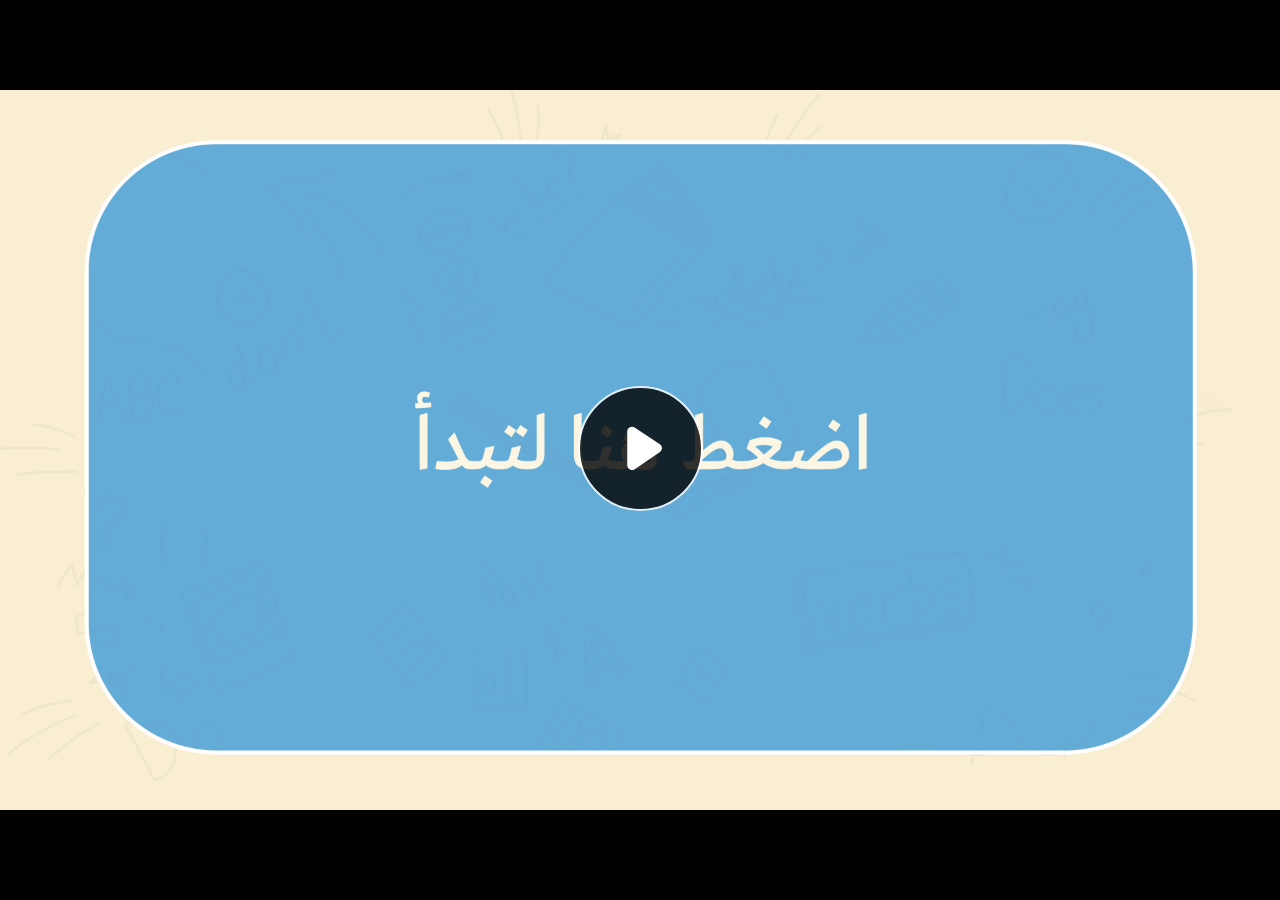
<file: index.html>
﻿<!doctype html>
<html lang="en-US">
<head>
  <meta charset="utf-8">
  <!-- Created using Storyline 360 - http://www.articulate.com  -->
  <!-- version: 3.77.30587.0 -->
  <title>EG.G6.ENG.SEM1.UA.T2.S2.7</title>
  <meta http-equiv="x-ua-compatible" content="IE=edge"/>
  <meta name="viewport" content="width=device-width,initial-scale=1,user-scalable=no,shrink-to-fit=no,minimal-ui"/>
  <meta name="apple-mobile-web-app-capable" content="yes"/>
  <style>
    html, body { height: 100%; padding: 0; margin: 0 }
    #app { height: 100%; width: 100%; }
  </style>

  <script>
    window.DS = {};
    window.globals = {
      DATA_PATH_BASE: '',
      HAS_FRAME: true,
      HAS_SLIDE: true,

      lmsPresent: false,
      tinCanPresent: false,
      cmi5Present: false,
      aoSupport: false,
      scale: 'noscale',
      captureRc: false,
      browserSize: 'optimal',
      bgColor: '#282828',
      features: 'AccessibleVideo,ConnectionMessages,DropIn1,DropIn2,FullScreenToggle,LayerPresentAsDialog,MultipleQuizTracking,PlayerSpeedControl,StreamingVideo,UpdatedThemeEditor,UseAudioElement,VideoSync',
      themeName: 'unified',
      preloaderColor: '#FFFFFF',
      suppressAnalytics: false,
      productChannel: 'stable',
      publishSource: 'storyline',
      aid: 'aid|888d9dab-7d74-4938-a002-bf62eb422405',
      cid: '7ab4919e-b2c3-40b6-8505-9f9579dfb4e4',
      playerVersion: '3.77.30587.0',
      publishTimestamp: '2023-10-11T16:46:52.0478315Z',
      maxIosVideoElements: 10,
      connectionSettings: { message: 'You%20are%20offline.%20Trying%20to%20reconnect...', useDarkTheme: false, mode: 'disabled' },

      
      parseParams: function(qs) {
        if (window.globals.parsedParams != null) {
          return window.globals.parsedParams;
        }
        qs = (qs || window.location.search.substr(1)).split('+').join(' ');
        var params = {},
            tokens,
            re = /[?&]?([^=]+)=([^&]*)/g;

        while (tokens = re.exec(qs)) {
          params[decodeURIComponent(tokens[1]).trim()] =
            decodeURIComponent(tokens[2]).trim();
        }
        window.globals.parsedParams = params;
        return params;
      }

    };
  </script>
  <script>
    var isIe11 = ('ActiveXObject' in window || window.MSBlobBuilder != null)
      && window.msCrypto != null && !window.ActiveXObject;
    if (isIe11) {
      window.globals.unsupportedBrowser = true;
      document.write(atob('[base64]'));
    }
  </script>
  
  <script>window.THREE = { };</script>
  
</head>
<body style="background: #282828" class="cs-HTML theme-unified">
  <!-- 360 -->
  <script>!function(){var e,i=/iPhone/i,o=/iPod/i,n=/iPad/i,t=/\biOS-universal(?:.+)Mac\b/i,r=/\bAndroid(?:.+)Mobile\b/i,a=/Android/i,d=/(?:SD4930UR|\bSilk(?:.+)Mobile\b)/i,p=/Silk/i,l=/Windows Phone/i,u=/\bWindows(?:.+)ARM\b/i,b=/BlackBerry/i,s=/BB10/i,c=/Opera Mini/i,f=/\b(CriOS|Chrome)(?:.+)Mobile/i,h=/Mobile(?:.+)Firefox\b/i,v=function(e){return void 0!==e&&"MacIntel"===e.platform&&"number"==typeof e.maxTouchPoints&&e.maxTouchPoints>1&&"undefined"==typeof MSStream};e=function(e){var m={userAgent:"",platform:"",maxTouchPoints:0};e||"undefined"==typeof navigator?"string"==typeof e?m.userAgent=e:e&&e.userAgent&&(m={userAgent:e.userAgent,platform:e.platform,maxTouchPoints:e.maxTouchPoints||0}):m={userAgent:navigator.userAgent,platform:navigator.platform,maxTouchPoints:navigator.maxTouchPoints||0};var g=m.userAgent,y=g.split("[FBAN");void 0!==y[1]&&(g=y[0]),void 0!==(y=g.split("Twitter"))[1]&&(g=y[0]);var A=function(e){return function(i){return i.test(e)}}(g),w={apple:{phone:A(i)&&!A(l),ipod:A(o),tablet:!A(i)&&(A(n)||v(m))&&!A(l),universal:A(t),device:(A(i)||A(o)||A(n)||A(t)||v(m))&&!A(l)},amazon:{phone:A(d),tablet:!A(d)&&A(p),device:A(d)||A(p)},android:{phone:!A(l)&&A(d)||!A(l)&&A(r),tablet:!A(l)&&!A(d)&&!A(r)&&(A(p)||A(a)),device:!A(l)&&(A(d)||A(p)||A(r)||A(a))||A(/\bokhttp\b/i)},windows:{phone:A(l),tablet:A(u),device:A(l)||A(u)},other:{blackberry:A(b),blackberry10:A(s),opera:A(c),firefox:A(h),chrome:A(f),device:A(b)||A(s)||A(c)||A(h)||A(f)},any:!1,phone:!1,tablet:!1};return w.any=w.apple.device||w.android.device||w.windows.device||w.other.device,w.phone=w.apple.phone||w.android.phone||w.windows.phone,w.tablet=w.apple.tablet||w.android.tablet||w.windows.tablet,w}(),"object"==typeof exports&&"undefined"!=typeof module?module.exports=e:"function"==typeof define&&define.amd?define((function(){return e})):this.isMobile=e}();
    window.isMobile.apple.tablet = window.isMobile.apple.tablet ||
      (navigator.platform === 'MacIntel' && navigator.maxTouchPoints > 1);
    window.isMobile.apple.device = window.isMobile.apple.device || window.isMobile.apple.tablet;
    window.isMobile.tablet = window.isMobile.tablet || window.isMobile.apple.tablet;
    window.isMobile.any = window.isMobile.any || window.isMobile.apple.tablet;
  </script>

  <div id="focus-sink" tabindex="-1"></div>

  <div id="preso"></div>
  <script>
    (function() {

      var classTypes = [ 'desktop', 'mobile', 'phone', 'tablet' ];

      var addDeviceClasses = function(prefix, testObj) {
        var curr, i;
        for (i = 0; i < classTypes.length; i++) {
          curr = classTypes[i];
          if (testObj[curr]) {
            document.body.classList.add(prefix + curr);
          }
        }
      };

      var params = window.globals.parseParams(),
          isDevicePreview = params.devicepreview === '1',
          isPhoneOverride = params.deviceType === 'phone' || (isDevicePreview && params.phone == '1'),
          isTabletOverride = (params.deviceType === 'tablet' || isDevicePreview) && !isPhoneOverride,
          isMobileOverride = isPhoneOverride || isTabletOverride;

      var deviceView = {
        desktop: !window.isMobile.any && !isMobileOverride,
        mobile: window.isMobile.any || isMobileOverride,
        phone: isPhoneOverride || (window.isMobile.phone && !isTabletOverride),
        tablet: isTabletOverride || window.isMobile.tablet
      };

      window.globals.deviceView = deviceView;
      window.isMobile.desktop = !window.isMobile.any;
      window.isMobile.mobile = window.isMobile.any;

      addDeviceClasses('view-', deviceView);

    })();
  </script>
  
  <script src='story_content/user.js' type=text/javascript></script>
  <div class="slide-loader"></div>

  <script>
    var doc = document, loader = doc.body.querySelector('.slide-loader'); [ 1, 2, 3 ].forEach(function(n) { var d = doc.createElement('div'); d.style.backgroundColor = window.globals.preloaderColor; d.classList.add('mobile-loader-dot'); d.classList.add('dot' + n); loader.appendChild(d); });
  </script>

  <div class="mobile-load-title-overlay" style="display: none">
    <div class="mobile-load-title">EG.G6.ENG.SEM1.UA.T2.S2.7</div>
  </div>

  <div class="mobile-chrome-warning"></div>

  
<style>
  .warn-connection-dialog {
    display: none;
    background: transparent;
    pointer-events: none;
    position: fixed;
    left: 0;
    top: 0;
    width: 100%;
    height: 100%;
    z-index: 999;
  }

  .warn-connection-content {
    border-radius: 4px;
    background: white;
    border: 1px solid #E7E7E7;
    color: #333333;
    box-shadow: 0 2px 4px rgba(0, 0, 0, 0.25);
    transition: all 150ms ease-out;
    position: absolute;
    white-space: nowrap;
  }

  .view-phone.is-landscape .warn-connection-content {
    left: 23px;
    bottom: 23px;
  }

  .view-tablet.is-landscape .warn-connection-content {
    left: 50%;
    top: 20px;
    transform: translateX(-50%);
  }

  .is-portrait .warn-connection-content {
    transform: translate(-50%, calc(-100% - 15px));
  }

  .warn-connection-content p {
    display: inline-block;
    margin: 0 8px 0 0;
    line-height: 33px;
    font-size: 11px;
  }

  .warn-connection-content svg {
    position: relative;
    vertical-align: middle;
    margin: 0 2px 2px 8px;
  }

  .view-desktop .warn-connection-content {
    left: 1.5em;
    bottom: 1.5em;
  }

  .view-desktop .warn-connection-content p {
    font-size: 1.1em;
  }

  .is-offline .warn-connection-dialog {
    display: block;
  }

  .is-offline .cs-panel * {
    pointer-events: none !important;
  }

  .is-offline .cs-panel {
    pointer-events: all !important;
  }

  .is-offline #nav-controls * {
    pointer-events: none !important;
  }

  .is-offline #nav-controls {
    pointer-events: all !important;
  }
</style>

<div class="warn-connection-dialog">
  <div class="warn-connection-content">
    <svg width="17" height="15" viewBox="0 0 17 15" xmlns="http://www.w3.org/2000/svg">
      <path fill="#8F0000" stroke="white" d="M16.07,12.98 L15.88,12.23 L9.51,1.21 C8.97,0.26,7.6,0.26,7.06,1.21 L0.69,12.23 C0.15,13.16,0.81,14.36,1.91,14.36 H14.65 C15.47,14.36,16.05,13.7,16.07,12.98 Z"/>
      <path fill="white" stroke="white" d="M8.58,5.5 C8.35,5.28,8.5,5.35,8.21,5.32 C8.09,5.35,7.97,5.49,7.96,5.67 C7.97,5.79,7.98,5.92,7.98,6.04 L7.98,6.04 C7.99,6.17,8,6.31,8.01,6.43 L8.01,6.44 C8.03,6.92,8.06,7.41,8.09,7.9 L8.09,7.9 C8.12,8.39,8.14,8.88,8.17,9.37 C8.17,9.39,8.18,9.42,8.2,9.44 C8.23,9.46,8.25,9.47,8.28,9.47 C8.31,9.47,8.34,9.46,8.35,9.44 C8.37,9.43,8.38,9.4,8.39,9.35 L8.39,9.34 C8.39,9.24,8.4,9.15,8.4,9.05 L8.4,9.05 C8.41,8.96,8.41,8.86,8.42,8.75 C8.43,8.44,8.45,8.12,8.47,7.81 L8.47,7.81 C8.49,7.49,8.51,7.18,8.53,6.87 C8.55,6.46,8.56,6.05,8.59,5.64 L8.6,5.62 C8.6,5.57,8.59,5.53,8.58,5.5 L8.21,5.32 Z"/>
      <circle fill="white" stroke="white" cx="8.3" cy="11.35" r="0.3"/>
    </svg>
    <p>You are offline. Trying to reconnect...</p>
  </div>
</div>

<script>
  (function() {
    window.DS.connection = {
      warningShown: false,
      assets: {},
      loadingAssetGroup: false,
      retryDelay: 500
    };

    var connectionSettings = window.globals.connectionSettings || {};

    // The `window.globals.features` variable must be set in `webpack.dev.config` when testing locally - it is not enough
    // to have it in the data - but it must be set there as well.
    var useConnectionMessages = window.AbortController != null &&
      window.location.protocol != 'file:' &&
      window.globals.features.indexOf('ConnectionMessages') != -1 &&
      connectionSettings.mode === 'normal';

    window.DS.connection.useConnectionMessages = useConnectionMessages

    var assetCount = 0;
    var checkLoadedId;


    if (useConnectionMessages && connectionSettings != null) {
      var contentEl = document.querySelector('.warn-connection-content');
      var messageEl = contentEl.querySelector('p')

      if (connectionSettings.useDarkTheme) {
        contentEl.style.borderColor = '#BABBBA';
        contentEl.style.backgroundColor = '#282828';
        contentEl.style.color = '#FFFFFF';
      }

      if (connectionSettings.message != null) {
        messageEl.textContent = window.decodeURIComponent(connectionSettings.message);
      }
    }

    function checkAssetsReady() {
      for (var i in DS.connection.assets) {
        if (!DS.connection.assets[i].success) {
          return false;
        }
      }
      return true;
    }

    function stopAssetGroup() {
      if (!useConnectionMessages) { return; }

      assetCount = 0;

      DS.connection.oldAssetGroup = DS.connection.assets;
      DS.connection.assets = {};
      DS.connection.loadingAssetGroup = false;
      clearInterval(checkLoadedId);
    }

    function startAssetGroup() {
      if (!useConnectionMessages) { return; }
      var ticks = 0;
      clearInterval(checkLoadedId);
      checkLoadedId = setInterval(function() {
        var loaded = 0;
        if (assetCount === 0 && loaded === 0) {
          clearInterval(checkLoadedId);
          return;
        }

        for (var i in DS.connection.assets) {
          if (DS.connection.assets[i].success) {
            loaded++;
          }
        }

        if (assetCount === loaded && checkAssetsReady()) {
          for (var i in DS.connection.assets) {
            if (DS.connection.assets[i].action) {
              DS.connection.assets[i].action();
            }
          }
          hideWarning();
          stopAssetGroup();
        }
      }, 100)
    }

    function requiredAsset(url, action, retry, type) {
      if (!useConnectionMessages) { return; }
      if (DS.connection.assets[url]) { return; }

      DS.connection.assets[url] = {
        success: false, action: action, retry: retry, type: type
      };
      assetCount = Object.keys(DS.connection.assets).length;
      if (!DS.connection.loadingAssetGroup) {
        startAssetGroup();
      }
      DS.connection.loadingAssetGroup = true;
    }

    function assetLoaded(url) {
      if (!useConnectionMessages) { return; }
      if (DS.connection.assets[url]) {
        DS.connection.assets[url].success = true;
      }
    }

    function assetFailed(url) {
      if (!useConnectionMessages) { return; }
      if (!DS.connection.assets[url]) {
        if (/\.js$/.test(url) && url.indexOf('transcripts') === -1) {
          setTimeout(function() {
            if (DS.connection.lastSlideLoaded != null) {
              DS.connection.lastSlideLoaded();
            }
          }, DS.connection.retryDelay);
        }
        return;
      }
      if (!DS.connection.warningShown) { showWarning(); }
      if (DS.connection.assets[url].retry) {
        setTimeout(function() {
          if (!DS.connection.assets[url].success) {
            DS.connection.assets[url].retry()
          }
        }, DS.connection.retryDelay);
      }
    }

    function hideWarning() {
      document.body.classList.remove('is-offline');
      DS.connection.warningShown = false;
    }
    DS.connection.hideWarning = hideWarning

    function showWarning(btn) {
      document.body.classList.add('is-offline')
      DS.connection.warningShown = true;
      updateWarningPosition();
    }

    function updateWarningPosition() {
      if (!DS.connection.warningShown) {
        return;
      }

      var isPortrait = document.body.classList.contains('is-portrait');
      var warningEl = document.querySelector('.warn-connection-content');

      if (isPortrait) {
        var slide = document.querySelector('.primary-slide');
        var slideRect = slide.getBoundingClientRect();

        warningEl.style.top = `${slideRect.top}px`
        warningEl.style.left = `${slideRect.left + slideRect.width / 2}px`
      } else {
        warningEl.style.top = null;
        warningEl.style.left = null;
      }

      window.requestAnimationFrame(updateWarningPosition);
    }

    // these will all be noops if the feature flag isn't set in
    // the data and `window.globals.features`
    DS.connection.requiredAsset = requiredAsset;
    DS.connection.assetLoaded = assetLoaded;
    DS.connection.assetFailed = assetFailed;
    DS.connection.stopAssetGroup = stopAssetGroup;
    DS.connection.startAssetGroup = startAssetGroup;
  })();
</script>


  <script>
    
    if (window.autoSpider && window.vInterfaceObject) {
      document.querySelector('.mobile-load-title-overlay').style.display = 'none';
    }
  </script>

  

  <link rel="stylesheet" href="html5/data/css/output.min.css" data-noprefix/>
</body>
<script src="html5/lib/scripts/bootstrapper.min.js"></script>
</html>
</file>
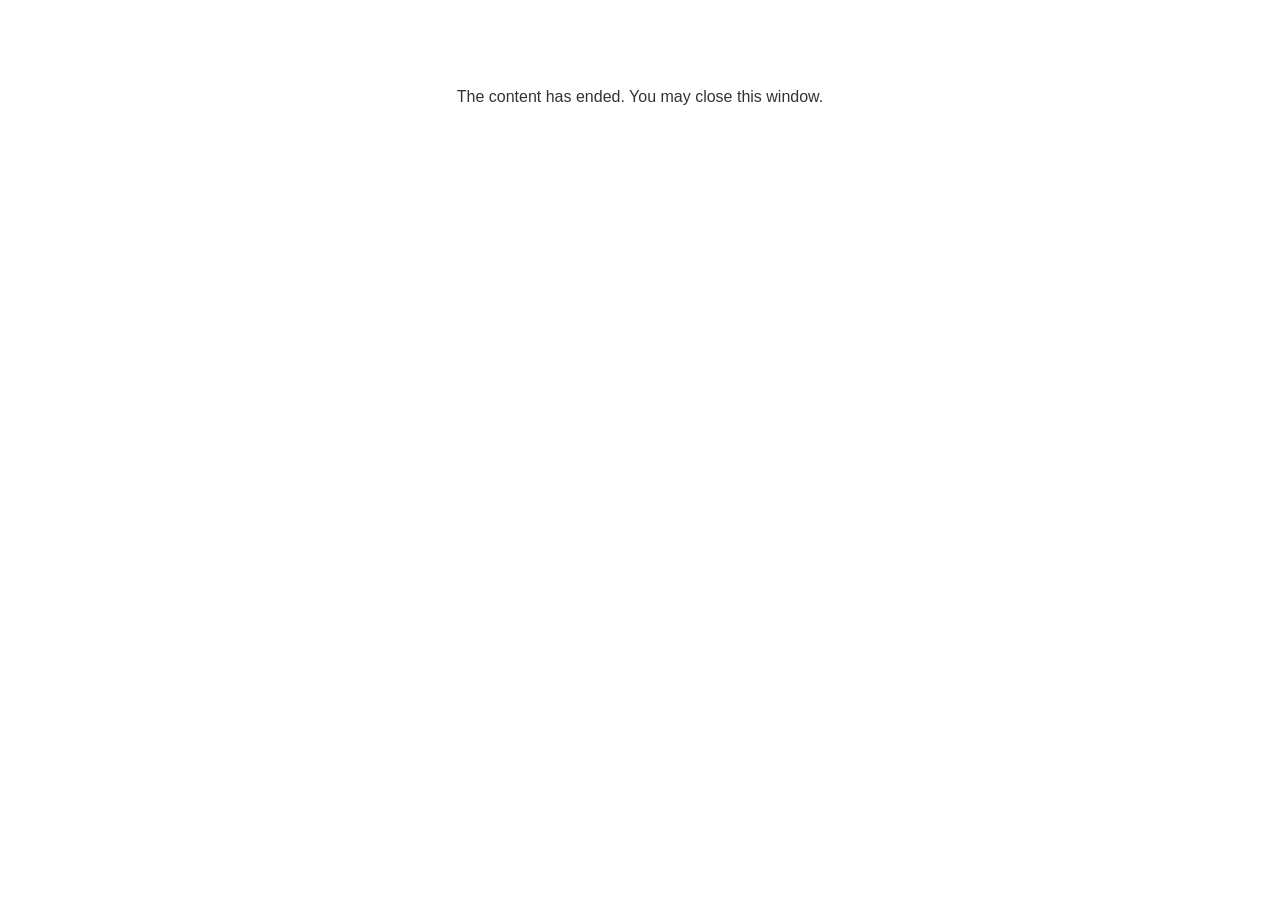
<file: lms/goodbye.html>
<!doctype html>
<html>
<body style="background-color: #ffffff;">

<p role="alert" style="color: #333333;font-family: Lato, articulate, tahoma, arial;font-size: medium;text-align: center;">
<br><br><br><br>
The content has ended. You may close this window.
</p>

</body>
</html>
</file>
<file: html5/data/css/output.min.css>
@font-face {
  font-family: 'LatoBold Charset1_ Bold5D70047C';
  src: url('[data-uri]');
  font-style: normal;
  font-weight: normal;
}
@font-face {
  font-family: 'Lato Charset1_ 5tto1z28B1A1C4E9';
  src: url('[data-uri]');
  font-style: normal;
  font-weight: normal;
}
@font-face {
  font-family: 'Dubai Medium Charset1_ 718F7DB6';
  src: url('[data-uri]');
  font-style: normal;
  font-weight: normal;
}
@font-face {
  font-family: 'Dubai MediumBold ChBold426610B9';
  src: url('[data-uri]');
  font-style: normal;
  font-weight: normal;
}
@font-face {
  font-family: 'Open Sans Charset1_ 6nc467B438A';
  src: url('[data-uri]');
  font-style: normal;
  font-weight: normal;
}
@font-face {
  font-family: 'DubaiBold Charset1_Bold3D0B8842';
  src: url('[data-uri]');
  font-style: normal;
  font-weight: normal;
}
@font-face {
  font-family: 'Dubai Charset1_ 64g6Znu729DFE8E';
  src: url('[data-uri]');
  font-style: normal;
  font-weight: normal;
}
@font-face {
  font-family: 'Dubai Medium Charset0_v389EBE1D';
  src: url('[data-uri]');
  font-style: normal;
  font-weight: normal;
}
@font-face {
  font-family: 'Dubai MediumBold ChBold9429EB4D';
  src: url('[data-uri]');
  font-style: normal;
  font-weight: normal;
}
@font-face {
  font-family: 'Open Sans Charset0_v9TY33EDE6F2';
  src: url('[data-uri]');
  font-style: normal;
  font-weight: normal;
}
@font-face {
  font-family: 'Dubai Charset0_v8wz5Y8k741D6E07';
  src: url('[data-uri]');
  font-style: normal;
  font-weight: normal;
}
@font-face {
  font-family: 'DubaiBold Charset0_BoldD2773439';
  src: url('[data-uri]');
  font-style: normal;
  font-weight: normal;
}
.cs-HTML {
  background: rgba(40, 40, 40, 1);
}
.cs-pxabnsnfns00001100101 .cs-infopanel  {
  box-shadow: 0 1px 0 rgba(0, 0, 0, 0);
  background: rgba(255, 255, 255, 1);
}
.cs-pxabnsnfns00001100101 .cs-infopanel .cs-link {
  color: rgba(186, 187, 186, 1);
}
.cs-pxabnsnfns00001100101 .cs-infopanel .cs-link:hover {
  color: rgba(255, 255, 255, 1);
}
.cs-pxabnsnfns00001100101 .cs-infopanel .cs-name {
  color: rgba(68, 68, 68, 1);
}
.cs-pxabnsnfns00001100101 .cs-infopanel .cs-title {
  color: rgba(153, 153, 153, 1);
}
.cs-pxabnsnfns00001100101 .cs-infopanelpopup  {
  box-shadow: 0 1px 0 rgba(0, 0, 0, 0);
  background: rgba(0, 0, 0, 0);
}
.cs-pxabnsnfns00001100101 .cs-infopanelpopup .cs-link {
  color: rgba(255, 0, 0, 1);
}
.cs-pxabnsnfns00001100101 .cs-infopanelpopup .cs-link:hover {
  color: rgba(255, 255, 255, 1);
}
.cs-pxabnsnfns00001100101 .cs-infopanelpopup .cs-name {
  color: rgba(255, 255, 255, 1);
}
.cs-pxabnsnfns00001100101 .cs-infopanelpopup .cs-bio {
  color: rgba(186, 187, 186, 1);
}
.cs-pxabnsnfns00001100101 .cs-timer  {
  color: rgba(186, 187, 186, 1);
}
.cs-pxabnsnfns00001100101 .cs-duration stop:first-child {
  stop-color: rgba(60, 60, 60, 1);
}
.cs-pxabnsnfns00001100101 .cs-duration stop:last-child {
  stop-color: rgba(60, 60, 60, 1);
}
.cs-pxabnsnfns00001100101 .cs-elapsed stop:first-child {
  stop-color: rgba(254, 227, 71, 1);
}
.cs-pxabnsnfns00001100101 .cs-elapsed stop:last-child {
  stop-color: rgba(254, 227, 71, 1);
}
.cs-pxabnsnfns00001100101 .cs-timer .cs-pie .cs-innerstroke {
  stroke: rgba(199, 199, 199, 1);
}
.cs-pxabnsnfns00001100101 .cs-timer .cs-pie .cs-innerborder {
  stroke: rgba(255, 255, 255, 1);
}
.cs-pxabnsnfns00001100101 .cs-window  {
  box-shadow: 0 8px 5px rgba(0, 0, 0, 0.2);
  border-color: rgba(49, 99, 0, 0);
  background: rgba(33, 33, 33, 1);
  color: rgba(248, 248, 248, 1);
}
.cs-pxabnsnfns00001100101 .cs-window .cs-diva {
  border-color: rgba(78, 78, 78, 1);
}
.cs-pxabnsnfns00001100101 .cs-window .cs-divb {
  border-color: rgba(78, 78, 78, 0);
}
.cs-pxabnsnfns00001100101 .cs-editor .cs-editor-slide {
  color: rgba(226, 226, 226, 1);
}
.cs-pxabnsnfns00001100101 .cs-editor .cs-editor-html {
  color: rgba(186, 187, 186, 1);
}
.cs-pxabnsnfns00001100101 .cs-editor .cs-editor-button {
  text-shadow: 0 1px 0 rgba(0, 0, 0, 0);
  color: rgba(255, 255, 255, 1);
  border-color: rgba(211, 211, 211, 1);
  background: rgba(34, 34, 34, 1);
}
.cs-pxabnsnfns00001100101 .cs-editor .cs-editor-button:hover {
  background: rgba(68, 68, 68, 1);
}
.cs-pxabnsnfns00001100101 .cs-editor .cs-editor-button:active {
  background: rgba(68, 68, 68, 1);
}
.cs-pxabnsnfns00001100101 .cs-listitem  {
  color: rgba(186, 187, 186, 1);
  border-color: none;
  border: 1px solid transparent;
}
.cs-pxabnsnfns00001100101 .cs-listitem:hover {
  background: rgba(255, 255, 255, 0.06);
  border-color: rgba(108, 108, 108, 1) !important;
  border-width: 1px;
  border-radius: 2px;
  border-style: solid;
  box-sizing: border-box;
}
.cs-pxabnsnfns00001100101 .cs-listitem.hover {
  background: rgba(255, 255, 255, 0.06);
  border-color: rgba(108, 108, 108, 1) !important;
  border-width: 1px;
  border-radius: 2px;
  border-style: solid;
  box-sizing: border-box;
}
.cs-pxabnsnfns00001100101 .cs-glossary  {
  color: rgba(186, 187, 186, 1);
}
.cs-pxabnsnfns00001100101 .cs-glossary .cs-scrolling-panel {
  background: rgba(0, 0, 0, 0);
}
.cs-pxabnsnfns00001100101 .cs-glossary .cs-term.cs-selected .cs-choice-list-trigger {
  color: rgba(255, 255, 255, 1);
  background: rgba(255, 255, 255, 1);
}
.cs-pxabnsnfns00001100101 .cs-glossary .cs-term.cs-selected .cs-choice-list-trigger:focus {
  color: rgba(255, 255, 255, 1);
  background: rgba(255, 255, 255, 1);
}
.cs-pxabnsnfns00001100101 .cs-glossary .cs-term:hover .cs-choice-list-trigger {
  background: rgba(186, 187, 186, 1);
}
.cs-pxabnsnfns00001100101 .cs-glossary .cs-term.hover .cs-choice-list-trigger {
  background: rgba(186, 187, 186, 1);
}
.cs-pxabnsnfns00001100101 .cs-glossary .cs-term .cs-choice-list-trigger:focus {
  background: rgba(186, 187, 186, 1);
}
.cs-pxabnsnfns00001100101 .cs-glossary .cs-diva {
  border-color: rgba(0, 0, 0, 0);
}
.cs-pxabnsnfns00001100101 .cs-glossary .cs-divb {
  border-color: rgba(0, 0, 0, 0);
}
.cs-pxabnsnfns00001100101 .cs-glossary .cs-divc {
  border-color: rgba(0, 0, 0, 0);
}
.cs-pxabnsnfns00001100101 .cs-glossary .cs-heading {
  color: rgba(248, 248, 248, 1);
  font-weight: 700;
}
.note-content p span {
  color: rgba(186, 187, 186, 1);
  line-height: 1.4em;
  font-size: 103.769%;
}
.cs-pxabnsnfns00001100101 .cs-resource .cs-separator {
  border-color: rgba(0, 0, 0, 0);
}
.cs-pxabnsnfns00001100101 .cs-outline  {
  color: rgba(45, 45, 45, 1);
}
.cs-pxabnsnfns00001100101 .cs-outline .cs-diva {
  border-color: rgba(0, 0, 0, 0);
}
.cs-pxabnsnfns00001100101 .cs-outline .cs-divb {
  border-color: rgba(0, 0, 0, 0);
}
.cs-pxabnsnfns00001100101 .cs-outline .cs-divc {
  border-color: rgba(0, 0, 0, 0);
}
.cs-pxabnsnfns00001100101 .cs-outline .cs-search-filter:hover {
  color: rgba(0, 0, 0, 0);
}
.cs-pxabnsnfns00001100101 .cs-outline .cs-search-filter.hover {
  color: rgba(0, 0, 0, 0);
}
.cs-pxabnsnfns00001100101 .cs-transcript  {
  color: rgba(255, 255, 255, 1);
}
.cs-pxabnsnfns00001100101 .cs-transcript .cs-div {
  border-color: rgba(0, 0, 0, 0);
}
.cs-pxabnsnfns00001100101 .cs-tabs:not(.topmenu-item) {
  color: rgba(248, 248, 248, 1);
}
.cs-pxabnsnfns00001100101 .cs-tabs .cs-inner-button:not(.topmenu-item) {
  text-shadow: 0 1px 0 rgba(0, 0, 0, 0);
}
.cs-pxabnsnfns00001100101 .cs-tabs:hover:not(.topmenu-item) {
  color: rgba(248, 248, 248, 1);
}
.cs-pxabnsnfns00001100101 .cs-tabs.cs-selected {
  background: rgba(0, 0, 0, 0);
  color: rgba(248, 248, 248, 1);
}
.cs-pxabnsnfns00001100101 .cs-seekcontrol  {
  background: rgba(0, 0, 0, 0);
  border-color: rgba(0, 0, 0, 0);
}
.cs-pxabnsnfns00001100101 .cs-seekcontrol .cs-button:hover .cs-icon {
  fill: rgba(255, 255, 255, 1);
}
.cs-pxabnsnfns00001100101 .cs-seekcontrol .cs-button.hover .cs-icon {
  fill: rgba(255, 255, 255, 1);
}
.cs-pxabnsnfns00001100101 .cs-seekcontrol .cs-button .cs-icon-shadow {
  fill: rgba(0, 0, 0, 0);
}
.cs-pxabnsnfns00001100101 .cs-seekcontrol .cs-button .cs-icon {
  fill: rgba(180, 180, 180, 1);
}
.cs-pxabnsnfns00001100101 .cs-seekcontrol .cs-seek .cs-fill {
  background: rgba(255, 255, 255, 0.6);
}
.cs-pxabnsnfns00001100101 .cs-seekcontrol .cs-seek {
  background: rgba(108, 108, 108, 1);
  border-color: rgba(0, 0, 0, 0);
}
.cs-pxabnsnfns00001100101 .cs-searchinput .cs-input {
  color: rgba(186, 187, 186, 1);
  border-color: rgba(0, 0, 0, 0);
  background: rgba(255, 255, 255, 0.06);
}
.cs-pxabnsnfns00001100101 .cs-searchinput .cs-input:focus {
  color: rgba(248, 248, 248, 1);
  background: rgba(41, 41, 41, 1);
}
.cs-pxabnsnfns00001100101 .cs-searchinput .cs-input:hover {
  box-shadow: inset 0 0 1px 0 rgba(69, 126, 19, 0);
}
.cs-pxabnsnfns00001100101 .cs-searchinput .cs-input.hover {
  box-shadow: inset 0 0 1px 0 rgba(69, 126, 19, 0);
}
.cs-pxabnsnfns00001100101 .cs-searchinput .cs-button .cs-icon {
  fill: rgba(186, 187, 186, 1);
}
.cs-pxabnsnfns00001100101 .cs-searchinput .cs-button:hover {
  fill: rgba(63, 133, 0, 1);
}
.cs-pxabnsnfns00001100101 .cs-searchinput .cs-button.hover {
  fill: rgba(63, 133, 0, 1);
}
.cs-pxabnsnfns00001100101 .cs-menu  {
  box-shadow: 0 1px 0 rgba(0, 0, 0, 0);
  background: rgba(33, 33, 33, 1);
}
.cs-pxabnsnfns00001100101 .cs-topmenu-item.active .cs-tab {
  background: rgba(33, 33, 33, 1);
}
.cs-pxabnsnfns00001100101 .cs-logo  {
  box-shadow: 0 1px 0 rgba(37, 75, 0, 1);
  background: rgba(255, 255, 255, 0);
}
.cs-pxabnsnfns00001100101 .cs-checkbox  {
  color: rgba(255, 255, 255, 1);
}
.cs-pxabnsnfns00001100101 .cs-checkbox:hover {
  border-color: rgba(175, 221, 130, 1);
}
.cs-pxabnsnfns00001100101 .cs-checkbox.hover {
  border-color: rgba(175, 221, 130, 1);
}
.cs-pxabnsnfns00001100101 .cs-checkbox .cs-box {
  color: rgba(255, 255, 255, 1);
  border-color: rgba(42, 83, 0, 1);
}
.cs-pxabnsnfns00001100101 .cs-checkbox .cs-box:checked::after {
  color: rgba(43, 196, 0, 1);
}
.cs-pxabnsnfns00001100101 .cs-button  {
  text-shadow: 0 1px 0 rgba(0, 0, 0, 0);
  color: rgba(186, 187, 186, 1);
  border-color: rgba(0, 0, 0, 0);
  background: rgba(0, 0, 0, 0);
  box-shadow: 0 1px 0 rgba(0, 0, 0, 0);
}
.cs-pxabnsnfns00001100101 .cs-button .cs-icon {
  fill: rgba(186, 187, 186, 1);
}
.cs-pxabnsnfns00001100101 .cs-button .cs-icon-shadow {
  fill: rgba(0, 0, 0, 0);
}
.cs-pxabnsnfns00001100101 .cs-button:hover {
  background: rgba(248, 248, 248, 1);
}
.cs-pxabnsnfns00001100101 .cs-button.hover {
  background: rgba(248, 248, 248, 1);
}
.cs-pxabnsnfns00001100101 .cs-button:active {
  background: rgba(0, 0, 0, 0);
}
.cs-pxabnsnfns00001100101 .cs-button.cs-disabled:hover {
  background: rgba(0, 0, 0, 0);
}
.cs-pxabnsnfns00001100101 .cs-button.cs-disabled.hover {
  background: rgba(0, 0, 0, 0);
}
.cs-pxabnsnfns00001100101 .cs-button.cs-disabled:active {
  background: rgba(0, 0, 0, 0);
}
.cs-pxabnsnfns00001100101 .cs-button.cs-volume:hover {
  background: rgba(0, 0, 0, 0);
}
.cs-pxabnsnfns00001100101 .cs-button.cs-volume.hover {
  background: rgba(0, 0, 0, 0);
}
.cs-pxabnsnfns00001100101 .cs-button.cs-volume:active {
  background: rgba(0, 0, 0, 0);
}
.cs-pxabnsnfns00001100101.cs-base  {
  color: rgba(186, 187, 186, 1);
  border-color: rgba(40, 40, 40, 1);
  background: rgba(40, 40, 40, 1);
}
.cs-pxabnsnfns00001100101.cs-base .cs-separator .cs-diva {
  background: rgba(69, 69, 69, 1);
}
.cs-pxabnsnfns00001100101.cs-base .cs-separator .cs-divb {
  background: rgba(0, 0, 0, 0);
}
.cs-pxabnsnfns00001100101.cs-base .cs-topmenu-item.active .cs-tab {
  border-color: rgba(69, 69, 69, 1);
}
.cs-pxabnsnfns00001100101.cs-base .cs-topmenu-item.active .cs-panel {
  border-color: rgba(69, 69, 69, 1);
}
.cs-pxabnsnfns00001100101.cs-base .cs-left {
  background: rgba(33, 33, 33, 1);
}
.cs-pxabnsnfns00001100101.cs-base .cs-area-primary .cs-slide-container {
  background: rgba(40, 40, 40, 1);
}
.cs-pxabnsnfns00001100101.cs-base.cs-custom-theme .cs-brandhighlight-bg {
  background: rgba(79, 189, 244, 1) !important;
}
.cs-pxabnsnfns00001100101.cs-base.cs-custom-theme .cs-brandhighlight-secondary-bg {
  background: rgba(255, 255, 255, 1) !important;
}
.cs-pxabnsnfns00001100101.cs-base.cs-custom-theme .cs-brandhighlight-border {
  border-color: rgba(79, 189, 244, 1) !important;
}
.cs-pxabnsnfns00001100101.cs-base.cs-custom-theme .cs-brandhighlight-text {
  color: rgba(79, 189, 244, 1) !important;
}
.cs-pxabnsnfns00001100101.cs-base.cs-custom-theme .cs-brandhighlight-fill {
  fill: rgba(79, 189, 244, 1) !important;
}
.cs-pxabnsnfns00001100101.cs-base.cs-custom-theme .cs-listitem.cs-selected {
  background-color: rgba(255, 255, 255, 0.06) !important;
}
.cs-pxabnsnfns00001100101 .cs-volume::-moz-range-thumb {
  border-color: rgba(43, 85, 0, 1);
  box-shadow: inset 0 0 1px 0 rgba(43, 85, 0, 1);
  background: rgba(255, 255, 255, 1);
}
.cs-pxabnsnfns00001100101 .cs-volume::-ms-thumb {
  border-color: rgba(43, 85, 0, 1);
  box-shadow: inset 0 0 1px 0 rgba(43, 85, 0, 1);
  background: rgba(255, 255, 255, 1);
}
.cs-pxabnsnfns00001100101 .cs-volume::-webkit-slider-thumb {
  border-color: rgba(43, 85, 0, 1);
  box-shadow: inset 0 0 1px 0 rgba(43, 85, 0, 1);
  background: rgba(255, 255, 255, 1);
}
.cs-pxabnsnfns00001100101 .cs-volume::-moz-range-track {
  border-color: rgba(66, 140, 1, 1);
  background: rgba(108, 108, 108, 1);
}
.cs-pxabnsnfns00001100101 .cs-volume::-ms-track {
  border-color: rgba(66, 140, 1, 1);
  background: rgba(108, 108, 108, 1);
}
.cs-pxabnsnfns00001100101 .cs-volume::-webkit-slider-runnable-track {
  border-color: rgba(66, 140, 1, 1);
  background: rgba(108, 108, 108, 1);
}
body.show-focus .tab-focus-box {
  box-shadow: 0 0 0 1px rgba(255, 255, 0, 1), 0 0 0 3px rgba(0, 32, 96, 1), 0 0 5px 5px rgba(255, 255, 0, 1);
  border-color: transparent;
  outline: 2px transparent solid;
}
.skipnav {
  box-shadow: 0 0 0 1px rgba(255, 255, 0, 1), 0 0 0 3px rgba(0, 32, 96, 1), 0 0 5px 5px rgba(255, 255, 0, 1);
  border-color: transparent;
  outline: 2px transparent solid;
}
.cs-pxabnsnfns00001100101 .cs-listitem:hover {
  color: none;
}
.cs-pxabnsnfns00001100101 .cs-listitem.hover {
  color: none;
}
.cs-pxabnsnfns00001100101 .cs-listitem.cs-viewed {
  color: #BABBBA;
}
.cs-pxabnsnfns00001100101 .cs-listitem {
  color: #BABBBA;
}
.cs-pxabnsnfns00001100101 .cs-listitem:hover .cs-icon-carrot * {
  fill: none;
}
.cs-pxabnsnfns00001100101 .cs-listitem.hover .cs-icon-carrot * {
  fill: none;
}
.cs-pxabnsnfns00001100101 .cs-listitem .cs-icon-carrot {
  color: none;
  top: calc(3px);
}
.cs-pxabnsnfns00001100101 .cs-listitem .cs-icon-carrot .cs-shadow {
  color: #F8F8F8;
}
.cs-pxabnsnfns00001100101 .item-collapsible .is-scene {
  color: #F8F8F8 !important;
  font-weight: 700;
}
.cs-pxabnsnfns00001100101 .is-scene .cs-icon-carrot * {
  color: #F8F8F8 !important;
  font-weight: 700;
}
.cs-pxabnsnfns00001100101 .is-scene:not(.outline-links-collapse) > a {
  color: #F8F8F8;
}
.cs-pxabnsnfns00001100101 .is-scene:not(.outline-links-collapse) .cs-icon-carrot * {
  fill: none !important;
  color: #F8F8F8 !important;
}
.cs-pxabnsnfns00001100101 .tabs, .cs-pxabnsnfns00001100101 .cs-logo {
  border-bottom: 1px solid rgba(108, 108, 108, 1);
}
.cs-pxabnsnfns00001100101 .area-secondary-wrapper:after {
  background-image: url('[data-uri]');
  background-size: 100%;
}
.cs-pxabnsnfns00001100101 .panel-footer {
  background: #212121;
}
.cs-pxabnsnfns00001100101 #outline-search {
  background: rgba(255, 255, 255, 0.06);
  border-color: rgba(108, 108, 108, 1);
  border-width: 1px;
  border-style: solid;
}
.cs-pxabnsnfns00001100101 .topmenu-panel #outline-search {
  background: #545454;
}
.cs-pxabnsnfns00001100101 .search-icon circle, .cs-pxabnsnfns00001100101 .search-icon path {
  stroke: #BABBBA;
}
.cs-pxabnsnfns00001100101 #outline-search input[type   =search] {
  color: #F8F8F8;
}
.cs-pxabnsnfns00001100101 #outline-search ::-webkit-input-placeholder {
  color: #BABBBA !important;
}
.cs-pxabnsnfns00001100101 #outline-search :-ms-input-placeholder {
  color: #BABBBA !important;
}
.cs-pxabnsnfns00001100101 #outline-search ::-moz-placeholder {
  color: #BABBBA !important;
  opacity: 1;
}
.cs-pxabnsnfns00001100101 .cs-topmenu-item.active, body:not(.is-touchable-tablet) .cs-pxabnsnfns00001100101 .cs-topmenu-item:hover {
  color: #F8F8F8;
}
.cs-pxabnsnfns00001100101 .cs-topmenu-item.button-tapped {
  color: #F8F8F8;
}
.cs-pxabnsnfns00001100101 .cs-topmenu-item.active .cs-tab, .cs-pxabnsnfns00001100101 .cs-topmenu-item .cs-tab {
  background: transparent !important;
  border: none !important;
}
.cs-pxabnsnfns00001100101 .top-tabs-drop-icon div {
  background: #BABBBA;
}
.cs-pxabnsnfns00001100101 .cs-panel.topmenu-panel .panel-content, .cs-pxabnsnfns00001100101 .top-tabs-drop {
  background: #212121;
}
.cs-pxabnsnfns00001100101 .cs-topmenu-item.active .cs-panel {
  background: #212121;
}
.cs-pxabnsnfns00001100101 .cs-menu.topmenu-panel, .cs-pxabnsnfns00001100101 .top-tabs-drop {
  border: 1px solid rgba(69, 69, 69, 1) !important;
  border-radius: 3px;
}
.cs-pxabnsnfns00001100101 .resources .resources-list a:hover {
  background: rgba(255, 255, 255, 0.06);
}
body:not(.is-touchable-tablet) .cs-pxabnsnfns00001100101 .resources .resources-list a:hover {
  background: rgba(255, 255, 255, 0.06);
}
.cs-pxabnsnfns00001100101 .resources .resources-list a.hover {
  background: rgba(255, 255, 255, 0.06);
}
body:not(.is-touchable-tablet) .cs-pxabnsnfns00001100101 .resources .resources-list a.hover {
  background: rgba(255, 255, 255, 0.06);
}
.cs-pxabnsnfns00001100101 .resources .resources-list a.button-tapped {
  background: rgba(255, 255, 255, 0.06);
}
.cs-pxabnsnfns00001100101 .cs-icon path, .cs-pxabnsnfns00001100101 .cs-icon rect, .cs-pxabnsnfns00001100101 .cs-icon polygon, .cs-pxabnsnfns00001100101 .menu-icon-wrapper.menu-icon-wrapper-hover path {
  fill: #BABBBA;
}
.cs-pxabnsnfns00001100101 .cs-icon .icon-stroke-only {
  fill: none !important;
  stroke: #BABBBA !important;
}
body:not(.is-touchable-tablet) .cs-pxabnsnfns00001100101 .cs-button:hover .cs-icon path, body:not(.is-touchable-tablet) .cs-pxabnsnfns00001100101 .cs-button:hover .cs-icon rect, body:not(.is-touchable-tablet) .cs-pxabnsnfns00001100101 .cs-button:hover .cs-icon polygon {
  fill: #F8F8F8;
}
body:not(.is-touchable-tablet) .cs-pxabnsnfns00001100101 .cs-tabs:hover .search-icon circle, body:not(.is-touchable-tablet) .cs-pxabnsnfns00001100101 .cs-tabs:hover .search-icon path {
  stroke: #F8F8F8;
}
.cs-pxabnsnfns00001100101 .cs-button.button-tapped .cs-icon path, .cs-pxabnsnfns00001100101 .cs-button.button-tapped .cs-icon rect, .cs-pxabnsnfns00001100101 .cs-button.button-tapped .cs-icon polygon {
  fill: #F8F8F8;
}
body:not(.is-touchable-tablet) .cs-pxabnsnfns00001100101 .cs-button:hover .cs-icon .icon-stroke-only {
  fill: none !important;
  stroke: #F8F8F8 !important;
}
.cs-pxabnsnfns00001100101 .cs-button:button-tapped .cs-icon .icon-stroke-only {
  fill: none !important;
  stroke: #F8F8F8 !important;
}
.cs-pxabnsnfns00001100101 .menu-icon-wrapper.menu-icon-wrapper-hover svg path {
  fill: #F8F8F8;
}
.floating-sidebar:not(.sidebar-closed) .cs-pxabnsnfns00001100101 #hamburger .menu-icon-wrapper svg path {
  fill: #BABBBA;
}
.floating-sidebar:not(.sidebar-closed) .cs-pxabnsnfns00001100101 #hamburger .menu-icon-wrapper.menu-icon-wrapper-hover svg path {
  fill: #F8F8F8;
}
.cs-pxabnsnfns00001100101 .volume .btn:before {
  background-image: url('[data-uri]');
}
.cs-pxabnsnfns00001100101 .volume-track {
  background: #6C6C6C;
}
.cs-pxabnsnfns00001100101 .volume-icon circle {
  stroke: #BABBBA;
}
.cs-pxabnsnfns00001100101 .cs-settings > .settings-panel {
  background: #212121;
  border: 1px solid rgba(69, 69, 69, 1) !important;
  border-radius: 3px;
}
.cs-pxabnsnfns00001100101 .cs-settings > .panel-down-arrow {
  fill: #212121;
}
.cs-pxabnsnfns00001100101 .switch-toggle .border {
  stroke: #7C7C7C;
}
.cs-pxabnsnfns00001100101 .switch-toggle .thumb-off .thumb {
  fill: #A2A2A2;
}
.cs-pxabnsnfns00001100101 .switch-toggle .thumb-on .track {
  fill: rgba(79, 189, 244, 1);
}
.cs-pxabnsnfns00001100101 .switch-toggle .thumb-off .track {
  fill: rgba(255, 255, 255, 0.1);
}
.cs-pxabnsnfns00001100101 .switch-label {
  color: #BABBBA;
}
.cs-pxabnsnfns00001100101 .cs-panel .scrollarea-btn:after {
  background: rgba(179, 180, 179, 0.75);
}
.scrollarea-scrollbar:hover .scrollarea-btn:after, .scrollarea-scrollbar.highlight-scrollbar .scrollarea-btn:after {
  background: rgba(179, 180, 179, 0.75);
}
.floating-sidebar .sidebar-overlay {
  background: rgba(0, 0, 0, 0.85);
}
.cs-pxabnsnfns00001100101 .overlay-message {
  background: rgba(0, 0, 0, 0.85);
}
.cs-pxabnsnfns00001100101 .top-ui-bg, .cs-pxabnsnfns00001100101 .bottom-ui-bg, .cs-pxabnsnfns00001100101 .right-ui-bg, .cs-pxabnsnfns00001100101 .left-ui-bg {
  background: rgba(40, 40, 40, 0.8);
}
.cs-pxabnsnfns00001100101 .circle-progress-bg {
  fill: #282828;
}
.cs-pxabnsnfns00001100101 .circle-progress-well {
  fill: #6C6C6C;
}
.cs-pxabnsnfns00001100101 .circle-progress-pie {
  stroke: #6C6C6C;
}
.cs-pxabnsnfns00001100101 .lightbox .option-pane {
  background: rgba(40, 40, 40, 0.8);
}
.cs-pxabnsnfns00001100101 .lightbox .option-pane:before {
  background: #282828;
}
.cs-pxabnsnfns00001100101 .message-window {
  background: #212121;
  border: 1px solid rgba(255, 255, 255, 1) !important;
  border-radius: 3px;
}
.cs-pxabnsnfns00001100101 .message-window-header p, .cs-pxabnsnfns00001100101 .message-window-text {
  color: #F8F8F8;
}
.cs-pxabnsnfns00001100101 .message-window-header p {
  border-bottom: 1px solid rgba(255, 255, 255, 1);
}
.cs-pxabnsnfns00001100101 .message-window button.slide-object-button {
  border: 1px solid rgba(255, 255, 255, 1) !important;
}
.cs-pxabnsnfns00001100101 .message-window button.slide-object-button:hover {
  background: rgba(255, 255, 255, 0.06) !important;
}
.message-window .slide-object-button tspan, .message-window .slide-object-button-text tspan {
  fill: #F8F8F8 !important;
}
body:not(.is-touchable-tablet) .cs-pxabnsnfns00001100101 .cs-button:hover .text {
  color: #F8F8F8;
}
.cs-pxabnsnfns00001100101 .cs-button.button-tapped .text {
  color: #F8F8F8;
}
.cs-pxabnsnfns00001100101.cs-base {
  background: #282828;
}
.cs-pxabnsnfns00001100101 .cs-menu {
  background: transparent;
}
.cs-pxabnsnfns00001100101 .progress-bar .progress-bar-fill:after {
  background: #FFFFFF !important;
}
.cs-pxabnsnfns00001100101 .volume-dot {
  background: #FFFFFF !important;
}
.fn-npnxnanbsnfns00001100101 {
  font-family: 'Lato22AB4CAF';
  -webkit-font-variant-ligatures: no-common-ligatures;
  font-variant-ligatures: no-common-ligatures;
}
.fn-pxabnsnfns00001100101 {
  font-family: 'Lato22AB4CAF';
  -webkit-font-variant-ligatures: no-common-ligatures;
  font-variant-ligatures: no-common-ligatures;
}
.fn-npxnabnsnfns00001100101 {
  font-family: 'Lato22AB4CAF';
  -webkit-font-variant-ligatures: no-common-ligatures;
  font-variant-ligatures: no-common-ligatures;
}
.fn-npnxnanbnsnfns00001100101 {
  font-family: 'Lato22AB4CAF';
  -webkit-font-variant-ligatures: no-common-ligatures;
  font-variant-ligatures: no-common-ligatures;
}
.fn-pxabnsnfns00001100100 {
  font-family: 'Lato22AB4CAF';
  -webkit-font-variant-ligatures: no-common-ligatures;
  font-variant-ligatures: no-common-ligatures;
}
@font-face {
  font-family: 'Lato22AB4CAF';
  src: url('[data-uri]');
  font-style: normal;
  font-weight: bold;
}
@font-face {
  font-family: 'Lato22AB4CAF';
  src: url('[data-uri]');
  font-style: normal;
  font-weight: normal;
}
.cs-InvalidPromptSlide .cs-5YT64RFtrOY-InvalidPromptSlide-btn0 {
  color: rgba(255, 255, 255, 1);
  border-color: rgba(211, 211, 211, 1);
  background: rgba(34, 34, 34, 1);
  text-shadow: 0 1px 0 rgba(0, 0, 0, 0);
}
.cs-InvalidPromptSlide .cs-5YT64RFtrOY-InvalidPromptSlide-btn0 .cs-html {
  color: rgba(186, 187, 186, 1);
}
.cs-InvalidPromptSlide .cs-5YT64RFtrOY-InvalidPromptSlide-btn0 .cs-slide {
  border-color: rgba(226, 226, 226, 1);
}
.cs-InvalidPromptSlide .cs-5YT64RFtrOY-InvalidPromptSlide-btn0:hover {
  background: rgba(68, 68, 68, 1);
}
.cs-InvalidPromptSlide .cs-5YT64RFtrOY-InvalidPromptSlide-btn0:active {
  background: rgba(68, 68, 68, 1);
}
.cs-PrintPromptSlide .cs-5YT64RFtrOY-PrintPromptSlide-btn0 {
  color: rgba(255, 255, 255, 1);
  border-color: rgba(211, 211, 211, 1);
  background: rgba(34, 34, 34, 1);
  text-shadow: 0 1px 0 rgba(0, 0, 0, 0);
}
.cs-PrintPromptSlide .cs-5YT64RFtrOY-PrintPromptSlide-btn0 .cs-html {
  color: rgba(186, 187, 186, 1);
}
.cs-PrintPromptSlide .cs-5YT64RFtrOY-PrintPromptSlide-btn0 .cs-slide {
  border-color: rgba(226, 226, 226, 1);
}
.cs-PrintPromptSlide .cs-5YT64RFtrOY-PrintPromptSlide-btn0:hover {
  background: rgba(68, 68, 68, 1);
}
.cs-PrintPromptSlide .cs-5YT64RFtrOY-PrintPromptSlide-btn0:active {
  background: rgba(68, 68, 68, 1);
}
.cs-ScrollPromptSlide .cs-5YT64RFtrOY-ScrollPromptSlide-btn0 {
  color: rgba(255, 255, 255, 1);
  border-color: rgba(211, 211, 211, 1);
  background: rgba(34, 34, 34, 1);
  text-shadow: 0 1px 0 rgba(0, 0, 0, 0);
}
.cs-ScrollPromptSlide .cs-5YT64RFtrOY-ScrollPromptSlide-btn0 .cs-html {
  color: rgba(186, 187, 186, 1);
}
.cs-ScrollPromptSlide .cs-5YT64RFtrOY-ScrollPromptSlide-btn0 .cs-slide {
  border-color: rgba(226, 226, 226, 1);
}
.cs-ScrollPromptSlide .cs-5YT64RFtrOY-ScrollPromptSlide-btn0:hover {
  background: rgba(68, 68, 68, 1);
}
.cs-ScrollPromptSlide .cs-5YT64RFtrOY-ScrollPromptSlide-btn0:active {
  background: rgba(68, 68, 68, 1);
}
.cs-ResumePromptSlide .cs-5YT64RFtrOY-ResumePromptSlide-btn0 {
  color: rgba(255, 255, 255, 1);
  border-color: rgba(211, 211, 211, 1);
  background: rgba(34, 34, 34, 1);
  text-shadow: 0 1px 0 rgba(0, 0, 0, 0);
}
.cs-ResumePromptSlide .cs-5YT64RFtrOY-ResumePromptSlide-btn0 .cs-html {
  color: rgba(186, 187, 186, 1);
}
.cs-ResumePromptSlide .cs-5YT64RFtrOY-ResumePromptSlide-btn0 .cs-slide {
  border-color: rgba(226, 226, 226, 1);
}
.cs-ResumePromptSlide .cs-5YT64RFtrOY-ResumePromptSlide-btn0:hover {
  background: rgba(68, 68, 68, 1);
}
.cs-ResumePromptSlide .cs-5YT64RFtrOY-ResumePromptSlide-btn0:active {
  background: rgba(68, 68, 68, 1);
}
.cs-ResumePromptSlide .cs-5YT64RFtrOY-ResumePromptSlide-btn1 {
  color: rgba(255, 255, 255, 1);
  border-color: rgba(211, 211, 211, 1);
  background: rgba(34, 34, 34, 1);
  text-shadow: 0 1px 0 rgba(0, 0, 0, 0);
}
.cs-ResumePromptSlide .cs-5YT64RFtrOY-ResumePromptSlide-btn1 .cs-html {
  color: rgba(186, 187, 186, 1);
}
.cs-ResumePromptSlide .cs-5YT64RFtrOY-ResumePromptSlide-btn1 .cs-slide {
  border-color: rgba(226, 226, 226, 1);
}
.cs-ResumePromptSlide .cs-5YT64RFtrOY-ResumePromptSlide-btn1:hover {
  background: rgba(68, 68, 68, 1);
}
.cs-ResumePromptSlide .cs-5YT64RFtrOY-ResumePromptSlide-btn1:active {
  background: rgba(68, 68, 68, 1);
}
.cs-ExternalInterfaceErrorSlide .cs-buttonOK {
  color: rgba(255, 255, 255, 1);
  border-color: rgba(211, 211, 211, 1);
  background: rgba(34, 34, 34, 1);
  text-shadow: 0 1px 0 rgba(0, 0, 0, 0);
}
.cs-ExternalInterfaceErrorSlide .cs-buttonOK .cs-html {
  color: rgba(186, 187, 186, 1);
}
.cs-ExternalInterfaceErrorSlide .cs-buttonOK .cs-slide {
  border-color: rgba(226, 226, 226, 1);
}
.cs-ExternalInterfaceErrorSlide .cs-buttonOK:hover {
  background: rgba(68, 68, 68, 1);
}
.cs-ExternalInterfaceErrorSlide .cs-buttonOK:active {
  background: rgba(68, 68, 68, 1);
}
</file>
